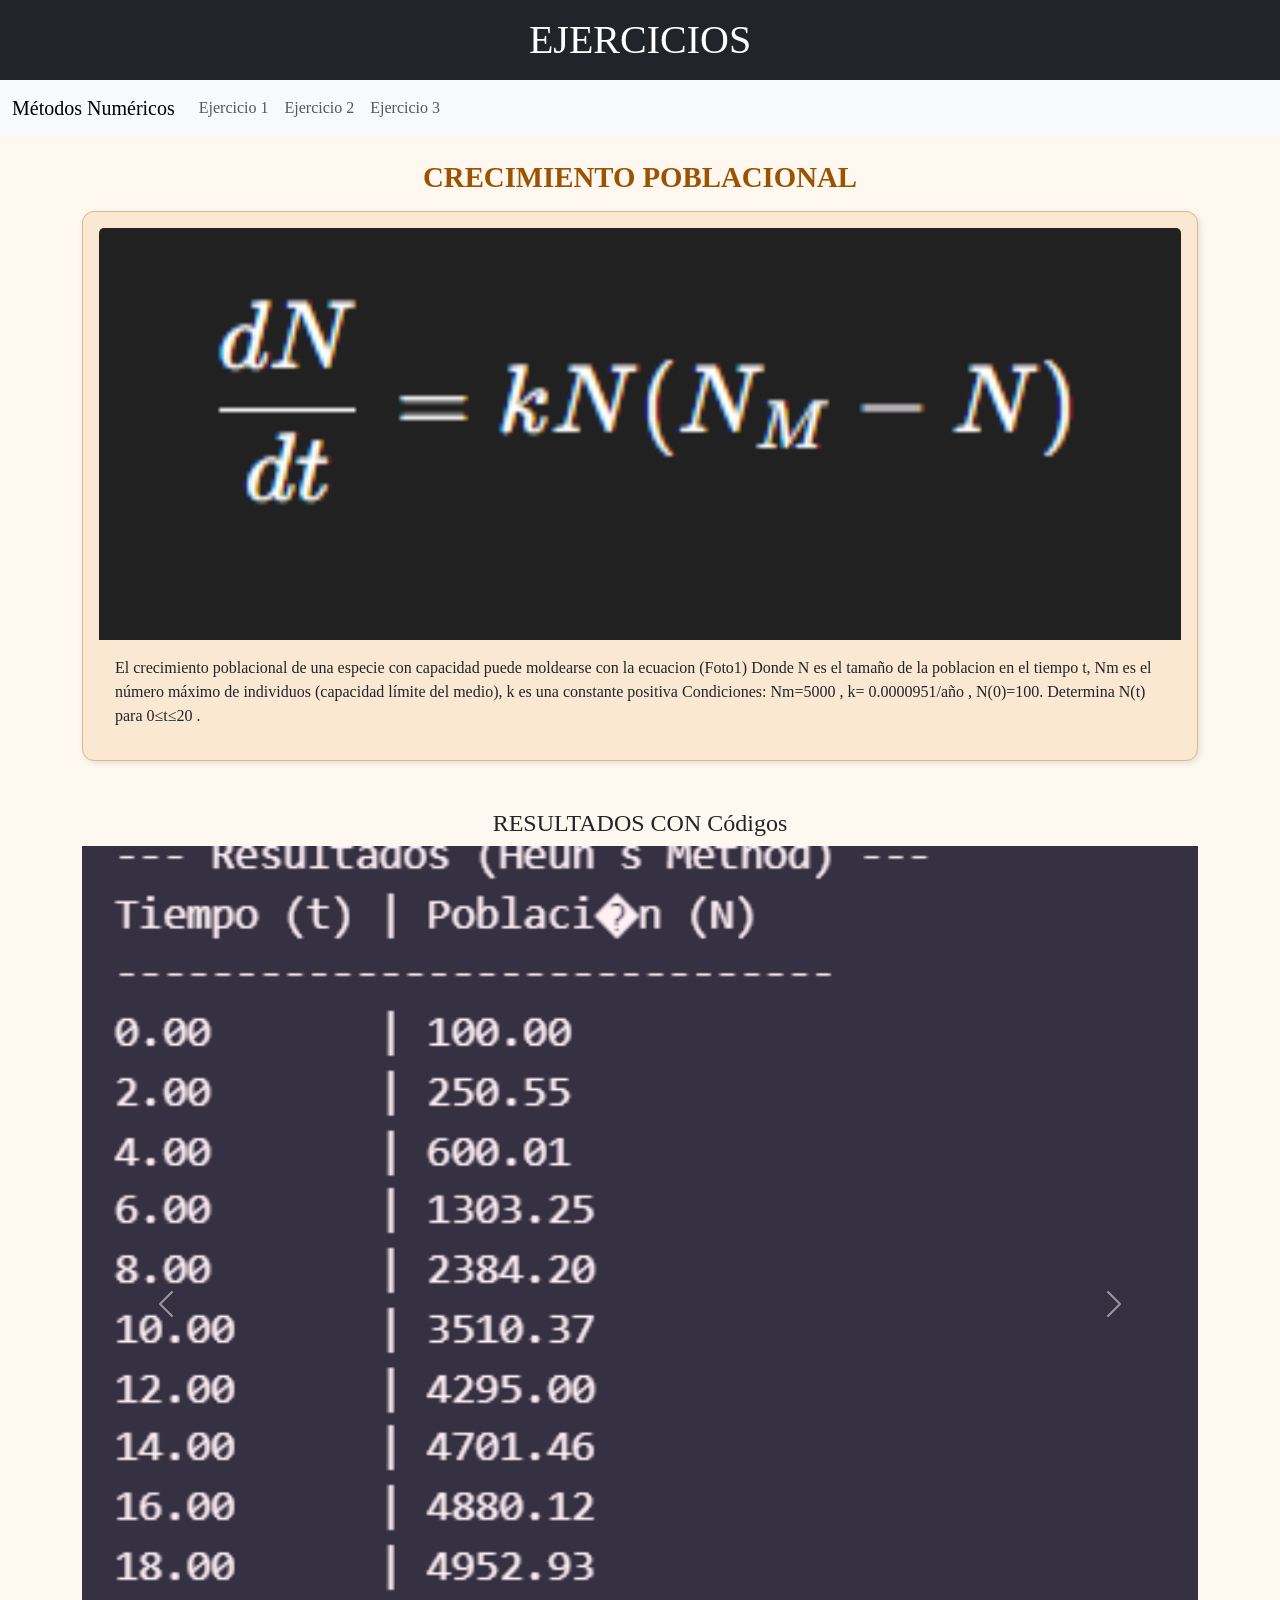
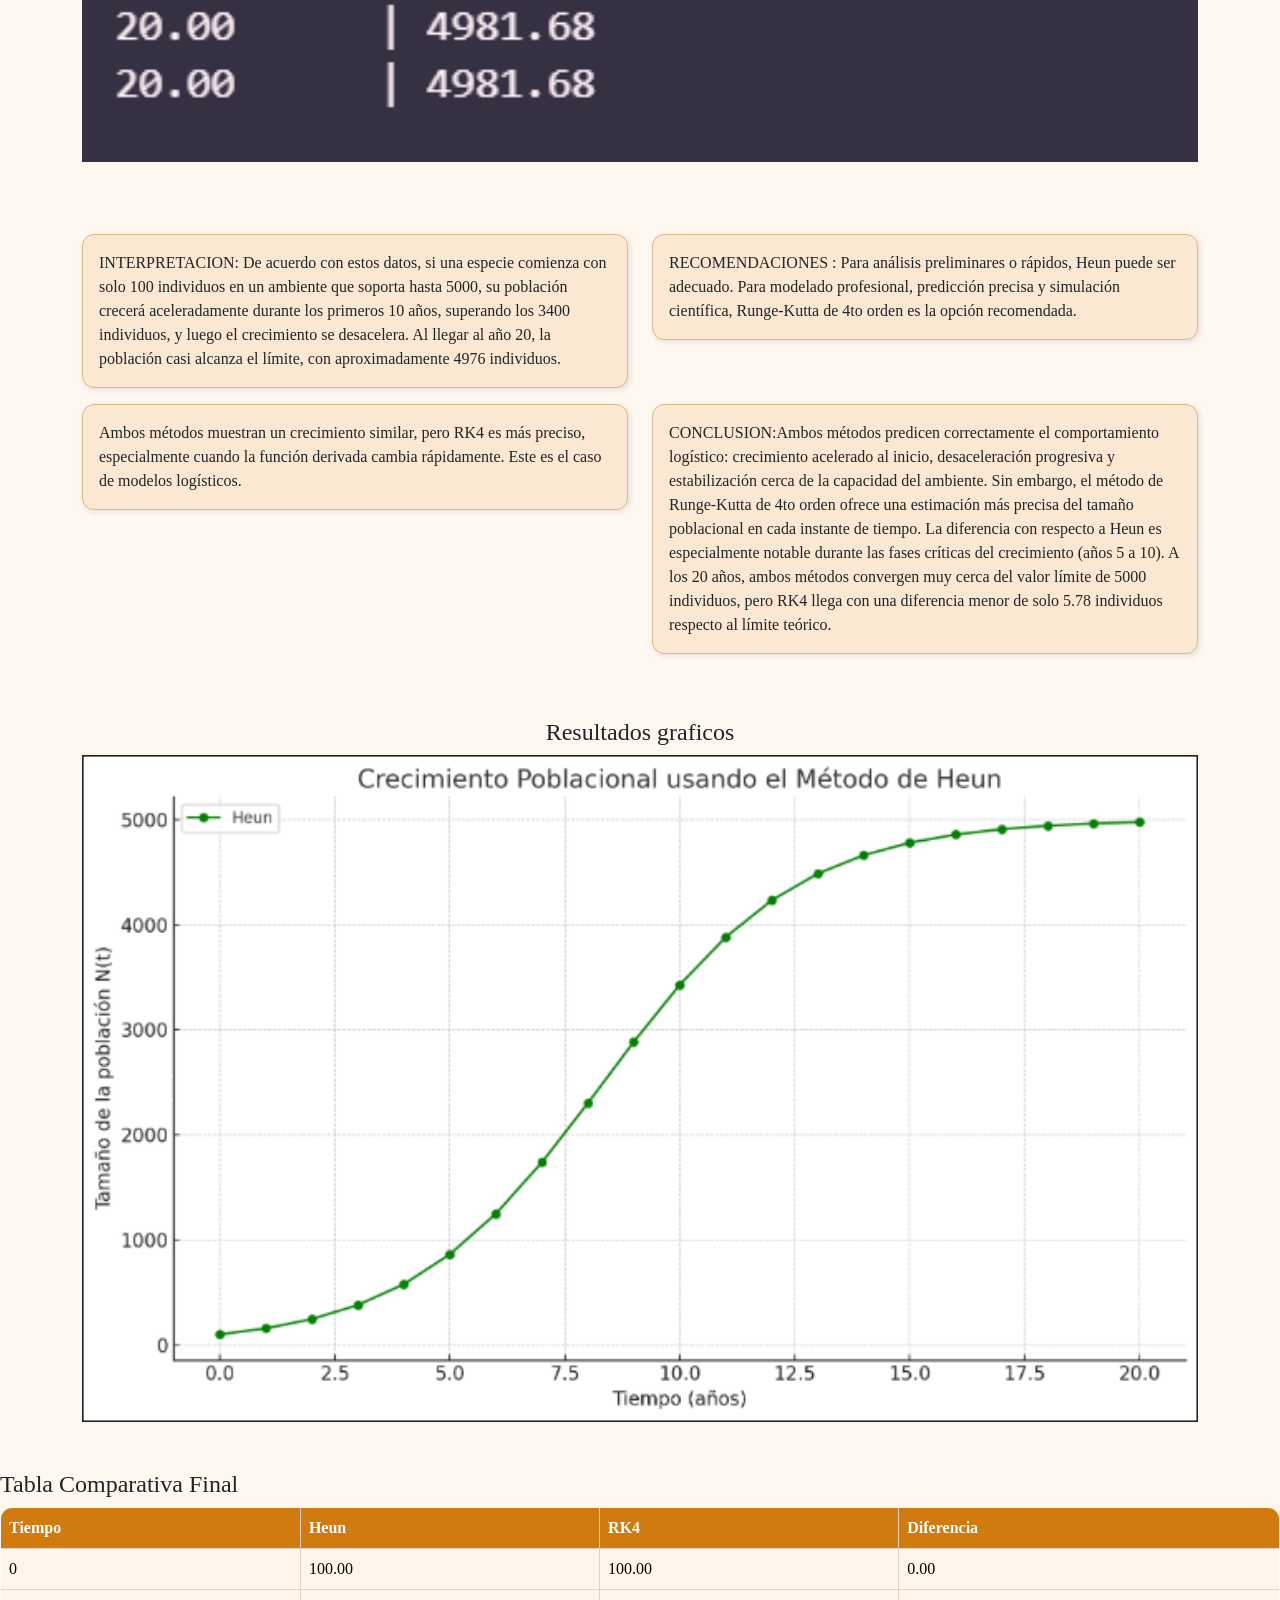
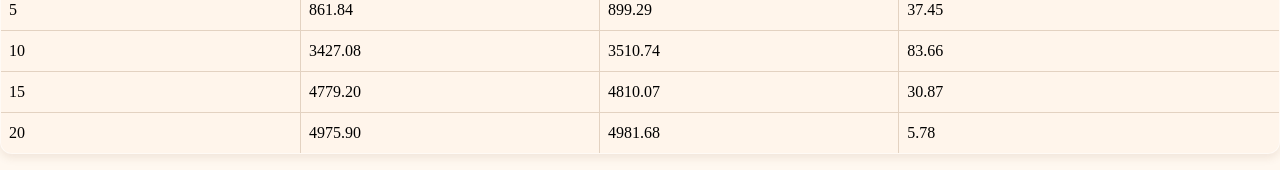
<file: EjerciciosDeMetodosNumericos/Index.html>
<!DOCTYPE html>
<html lang="es">
<head>
  <meta charset="UTF-8" />
  <meta name="viewport" content="width=device-width, initial-scale=1" />
  <title>Ejercicio1</title>
  <link rel="stylesheet" href="https://cdn.jsdelivr.net/npm/bootstrap@5.3.3/dist/css/bootstrap.min.css" />
  <link rel="stylesheet" href="Estilos/estilos.css" />
</head>
<body>
  <header class="bg-dark text-white text-center py-3">
    <h1 class="m-0">EJERCICIOS</h1>
  </header>

  <nav class="navbar navbar-expand-lg navbar-light bg-light sticky-top">
    <div class="container-fluid">
      <a class="navbar-brand" href="#">Métodos Numéricos</a>
      <div class="collapse navbar-collapse">
        <ul class="navbar-nav me-auto">
          <li class="nav-item"><a class="nav-link" href="Index.html">Ejercicio 1</a></li>
          <li class="nav-item"><a class="nav-link" href="ejercicio2.html">Ejercicio 2</a></li>
          <li class="nav-item"><a class="nav-link" href="ejercicio3.html">Ejercicio 3</a></li>
        </ul>
      </div>
    </div>
  </nav>

  <div class="container text-center mt-4">
    <h2 class="titulo-seccion">CRECIMIENTO POBLACIONAL</h2>
  </div>

  <div class="container mt-3">
    <div class="card card-custom">
      <img src="Img/Ej1.png" class="card-img-top" alt="Imagen ilustrativa" />
      <div class="card-body">
        <p class="card-text">El crecimiento poblacional de una especie con capacidad puede moldearse con la ecuacion (Foto1) 
          Donde N es el tamaño de la poblacion en el tiempo t, Nm es el número máximo de individuos (capacidad límite del medio), k es una constante positiva               
          Condiciones: Nm=5000 , k= 0.0000951/año , N(0)=100.
          Determina N(t) para 0≤t≤20 .


        </p>
      </div>
    </div>
  </div>

  <div class="container mt-5">
    <h4 class="text-center"> RESULTADOS CON Códigos</h4>
    <div id="carouselCodigo" class="carousel slide" data-bs-ride="carousel">
      <div class="carousel-inner">
        <div class="carousel-item active"><img src="Img/e1.png" class="d-block w-100" alt="Código"></div>
        <div class="carousel-item active"><img src="Img/re1.png" class="d-block w-100" alt="Código 1"></div>
        <div class="carousel-item"><img src="Img/Res1.png" class="d-block w-100" alt="Código 2"></div>
      </div>
      <button class="carousel-control-prev" type="button" data-bs-target="#carouselCodigo" data-bs-slide="prev">
        <span class="carousel-control-prev-icon"></span>
      </button>
      <button class="carousel-control-next" type="button" data-bs-target="#carouselCodigo" data-bs-slide="next">
        <span class="carousel-control-next-icon"></span>
      </button>
    </div>
  </div>

  <div class="container mt-5">
    <table class="table table-striped table-hover tabla-estilo">
      <thead><!-- Encabezados --></thead>
      <tbody><!-- Cuerpo de tabla --></tbody>
    </table>
  </div>

  <div class="container mt-4">
    <div class="row">
      <div class="col-md-6 mb-3"><div class="card card-custom">INTERPRETACION: De acuerdo con estos datos, si una especie comienza con solo 100 individuos en un ambiente que soporta hasta 5000, su población crecerá aceleradamente durante los primeros 10 años, superando los 3400 individuos, y luego el crecimiento se desacelera. Al llegar al año 20, la población casi alcanza el límite, con aproximadamente 4976 individuos.</div></div>
      <div class="col-md-6 mb-3"><div class="card card-custom">RECOMENDACIONES : Para análisis preliminares o rápidos, Heun puede ser adecuado.

Para modelado profesional, predicción precisa y simulación científica, Runge-Kutta de 4to orden es la opción recomendada.

 </div></div>
      <div class="col-md-6 mb-3"><div class="card card-custom">Ambos métodos muestran un crecimiento similar, pero RK4 es más preciso, especialmente cuando la función derivada cambia rápidamente. Este es el caso de modelos logísticos.

</div></div>
      <div class="col-md-6 mb-3"><div class="card card-custom">CONCLUSION:Ambos métodos predicen correctamente el comportamiento logístico: crecimiento acelerado al inicio, desaceleración progresiva y estabilización cerca de la capacidad del ambiente.

Sin embargo, el método de Runge-Kutta de 4to orden ofrece una estimación más precisa del tamaño poblacional en cada instante de tiempo. La diferencia con respecto a Heun es especialmente notable durante las fases críticas del crecimiento (años 5 a 10).

A los 20 años, ambos métodos convergen muy cerca del valor límite de 5000 individuos, pero RK4 llega con una diferencia menor de solo 5.78 individuos respecto al límite teórico.</div></div>
    </div>
  </div>

  <div class="container mt-5 mb-5">
    <h4 class="text-center">Resultados graficos </h4>
    <div id="carouselResultados" class="carousel slide" data-bs-ride="carousel">
      <div class="carousel-inner">
        <div class="carousel-item active"><img src="Img/g1.png" class="d-block w-100" alt="Resultado 1"></div>
        <div class="carousel-item"><img src="Img/GR1.png" class="d-block w-100" alt="Resultado 2"></div>
      </div>
      <button class="carousel-control-prev" type="button" data-bs-target="#carouselResultados" data-bs-slide="prev">
        <span class="carousel-control-prev-icon"></span>
      </button>
      <button class="carousel-control-next" type="button" data-bs-target="#carouselResultados" data-bs-slide="next">
        <span class="carousel-control-next-icon"></span>
      </button>
    </div>
  </div>
  <!-- INICIO: Tabla Comparativa Final -->
    <h4 class="mt-5">Tabla Comparativa Final</h4>
    <table class="table table-bordered tabla-estilo">
      <thead><tr><th>Tiempo</th><th>Heun</th><th>RK4</th><th>Diferencia</th></tr></thead>
      <tbody>
        <tr><td>0</td><td>100.00</td><td>100.00</td> <td>0.00</td></tr>
        <tr><td>5</td><td>861.84</td><td>899.29</td> <td>37.45</td></tr>
        <tr><td>10</td><td>3427.08</td><td>	3510.74</td> <td>83.66</td></tr>
        <tr><td>15</td><td>	4779.20</td><td>4810.07</td> <td>30.87</td></tr>
        <tr><td>20</td><td>4975.90</td><td>4981.68</td> <td>5.78</td></tr>
       
      </tbody>
    </table>
    <!-- FIN: Tabla Comparativa Final -->

  <script src="https://cdn.jsdelivr.net/npm/bootstrap@5.3.3/dist/js/bootstrap.bundle.min.js"></script>
</body>
</html>
</file>
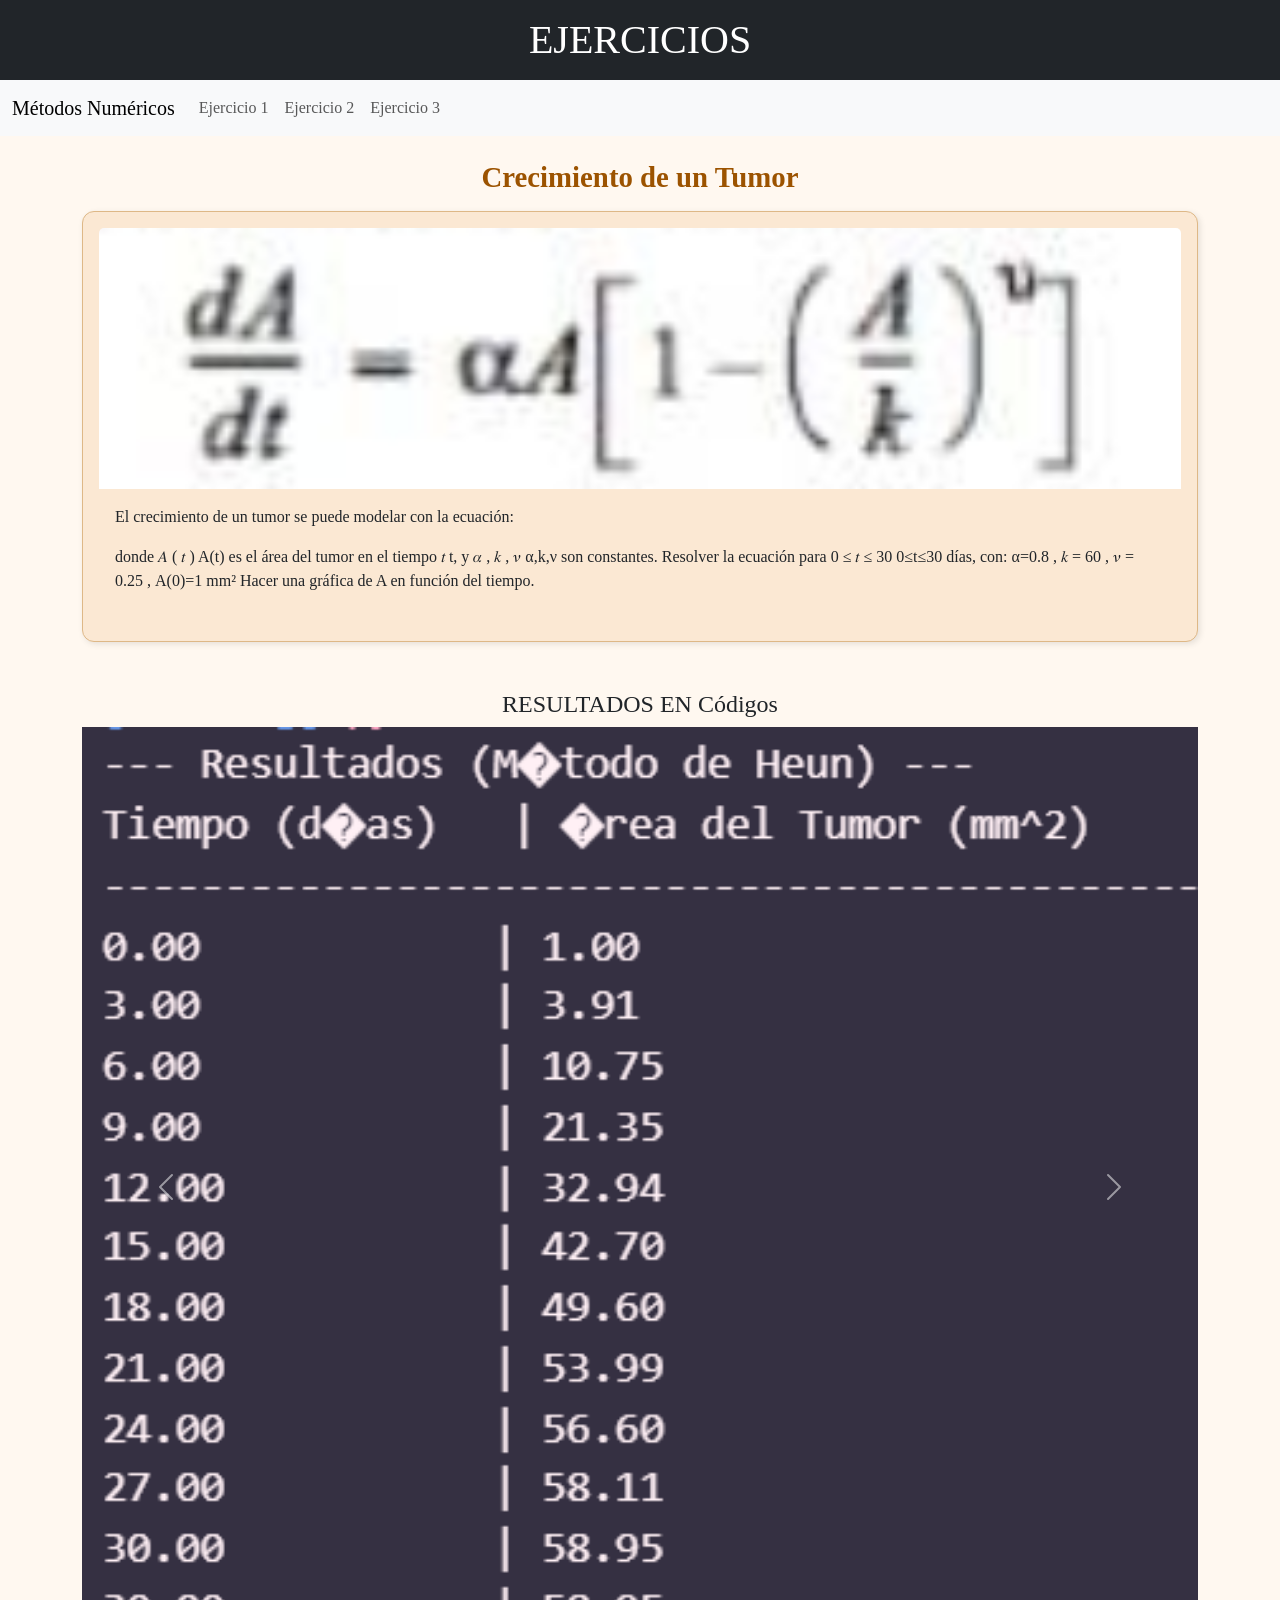
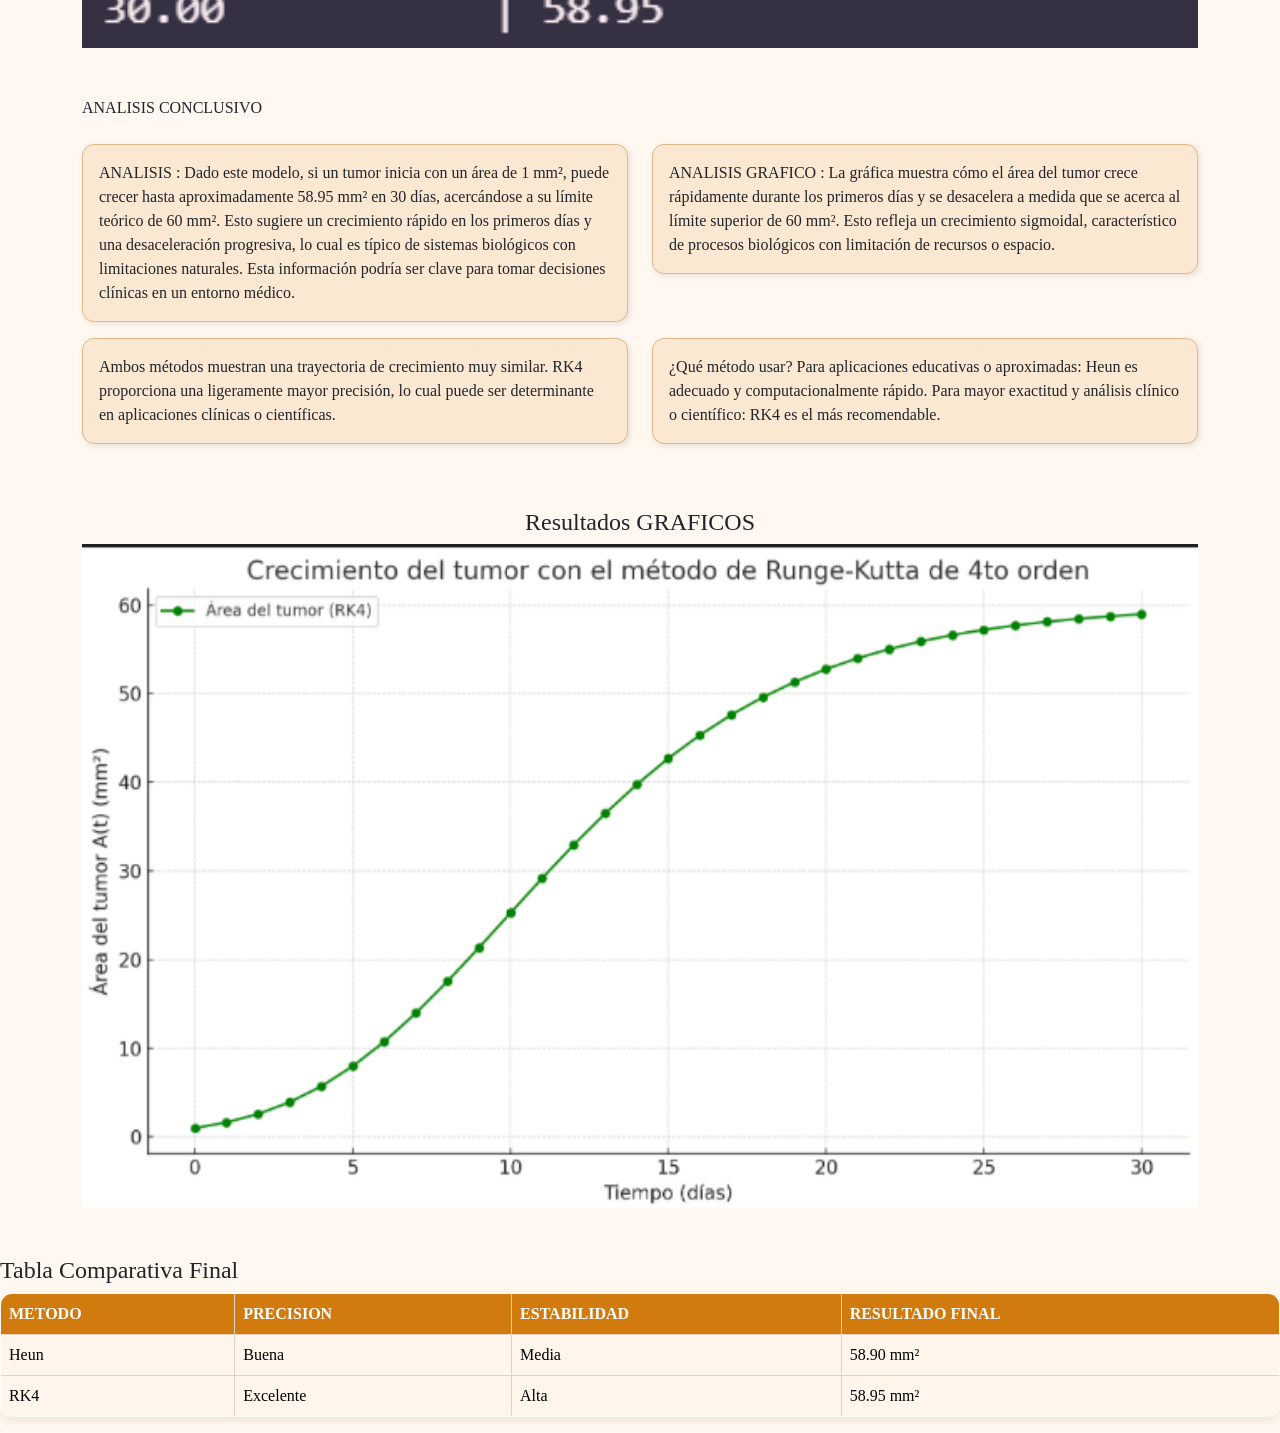
<file: EjerciciosDeMetodosNumericos/ejercicio2.html>
<!DOCTYPE html>
<html lang="es">
<head>
  <meta charset="UTF-8" />
  <meta name="viewport" content="width=device-width, initial-scale=1" />
  <title>Ejercicio2</title>
  <link rel="stylesheet" href="https://cdn.jsdelivr.net/npm/bootstrap@5.3.3/dist/css/bootstrap.min.css" />
  <link rel="stylesheet" href="Estilos/estilos.css" />
</head>
<body>
  <header class="bg-dark text-white text-center py-3">
    <h1 class="m-0">EJERCICIOS</h1>
  </header>

  <nav class="navbar navbar-expand-lg navbar-light bg-light sticky-top">
    <div class="container-fluid">
      <a class="navbar-brand" href="#">Métodos Numéricos</a>
      <div class="collapse navbar-collapse">
        <ul class="navbar-nav me-auto">
          <li class="nav-item"><a class="nav-link" href="Index.html">Ejercicio 1</a></li>
          <li class="nav-item"><a class="nav-link" href="ejercicio2.html">Ejercicio 2</a></li>
          <li class="nav-item"><a class="nav-link" href="ejercicio3.html">Ejercicio 3</a></li>
        </ul>
      </div>
    </div>
  </nav>

  <div class="container text-center mt-4">
    <h2 class="titulo-seccion">Crecimiento de un Tumor</h2>
  </div>

  <div class="container mt-3">
    <div class="card card-custom">
      <img src="Img/e2.png" class="card-img-top" alt="Imagen ilustrativa" />
      <div class="card-body">
        <p class="card-text">El crecimiento de un tumor se puede modelar con la ecuación: <p>donde 
𝐴
(
𝑡
)
A(t) es el área del tumor en el tiempo 
𝑡
t, y 
𝛼
,
𝑘
,
𝜈
α,k,ν son constantes. Resolver la ecuación para 
0
≤
𝑡
≤
30
0≤t≤30 días, con: α=0.8 , 

𝑘
=
60 , 
 

𝜈
=
0.25 , 


A(0)=1 mm² 

 

Hacer una gráfica de 
A en función del tiempo.

</p></p>
      </div>
    </div>
  </div>

  <div class="container mt-5">
    <h4 class="text-center"> RESULTADOS EN Códigos</h4>
    <div id="carouselCodigo" class="carousel slide" data-bs-ride="carousel">
      <div class="carousel-inner">
        <div class="carousel-item active"><img src="Img/image.png" class="d-block w-100" alt="Código "></div>
        <div class="carousel-item active"><img src="Img/Gr2.png" class="d-block w-100" alt="Código 1"></div>
        <div class="carousel-item"><img src="Img/gra2.png" class="d-block w-100" alt="Código 2"></div>
      </div>
      <button class="carousel-control-prev" type="button" data-bs-target="#carouselCodigo" data-bs-slide="prev">
        <span class="carousel-control-prev-icon"></span>
      </button>
      <button class="carousel-control-next" type="button" data-bs-target="#carouselCodigo" data-bs-slide="next">
        <span class="carousel-control-next-icon"></span>
      </button>
    </div>
  </div>

  <div class="container mt-5">
    <table class="table table-striped table-hover tabla-estilo">
      <thead>ANALISIS </thead>
      <tbody>CONCLUSIVO</tbody>
    </table>
  </div>

  <div class="container mt-4">
    <div class="row">
      <div class="col-md-6 mb-3"><div class="card card-custom">ANALISIS : Dado este modelo, si un tumor inicia con un área de 1 mm², puede crecer hasta aproximadamente 58.95 mm² en 30 días, acercándose a su límite teórico de 60 mm². Esto sugiere un crecimiento rápido en los primeros días y una desaceleración progresiva, lo cual es típico de sistemas biológicos con limitaciones naturales. Esta información podría ser clave para tomar decisiones clínicas en un entorno médico.</div></div>
      <div class="col-md-6 mb-3"><div class="card card-custom">ANALISIS GRAFICO : La gráfica muestra cómo el área del tumor crece rápidamente durante los primeros días y se desacelera a medida que se acerca al límite superior de 60 mm². Esto refleja un crecimiento sigmoidal, característico de procesos biológicos con limitación de recursos o espacio.

</div></div>
      <div class="col-md-6 mb-3"><div class="card card-custom">Ambos métodos muestran una trayectoria de crecimiento muy similar. RK4 proporciona una ligeramente mayor precisión, lo cual puede ser determinante en aplicaciones clínicas o científicas.</div></div>
      <div class="col-md-6 mb-3"><div class="card card-custom">¿Qué método usar?
Para aplicaciones educativas o aproximadas: Heun es adecuado y computacionalmente rápido.

Para mayor exactitud y análisis clínico o científico: RK4 es el más recomendable.

</div></div>
    </div>
  </div>

  <div class="container mt-5 mb-5">
    <h4 class="text-center">Resultados GRAFICOS </h4>
    <div id="carouselResultados" class="carousel slide" data-bs-ride="carousel">
      <div class="carousel-inner">
        <div class="carousel-item active"><img src="Img/H2.png" class="d-block w-100" alt="Resultado 1"></div>
        <div class="carousel-item"><img src="Img/ra2.png" class="d-block w-100" alt="Resultado 2"></div>
      </div>
      <button class="carousel-control-prev" type="button" data-bs-target="#carouselResultados" data-bs-slide="prev">
        <span class="carousel-control-prev-icon"></span>
      </button>
      <button class="carousel-control-next" type="button" data-bs-target="#carouselResultados" data-bs-slide="next">
        <span class="carousel-control-next-icon"></span>
      </button>
    </div>
  </div>
  <!-- INICIO: Tabla Comparativa Final -->
    <h4 class="mt-5">Tabla Comparativa Final</h4>
    <table class="table table-bordered tabla-estilo">
      <thead><tr><th>METODO</th><th>PRECISION</th><th>ESTABILIDAD</th><th>RESULTADO FINAL</th></tr></thead>
      <tbody>
        <tr><td>Heun</td><td>Buena</td><td>Media</td> <td>58.90 mm²</td></tr>
        <tr><td>RK4</td><td>Excelente</td><td>  Alta</td> <td>58.95 mm²</td></tr>
        
      </tbody>
    </table>
    <!-- FIN: Tabla Comparativa Final -->

  <script src="https://cdn.jsdelivr.net/npm/bootstrap@5.3.3/dist/js/bootstrap.bundle.min.js"></script>
</body>
</html>
</file>
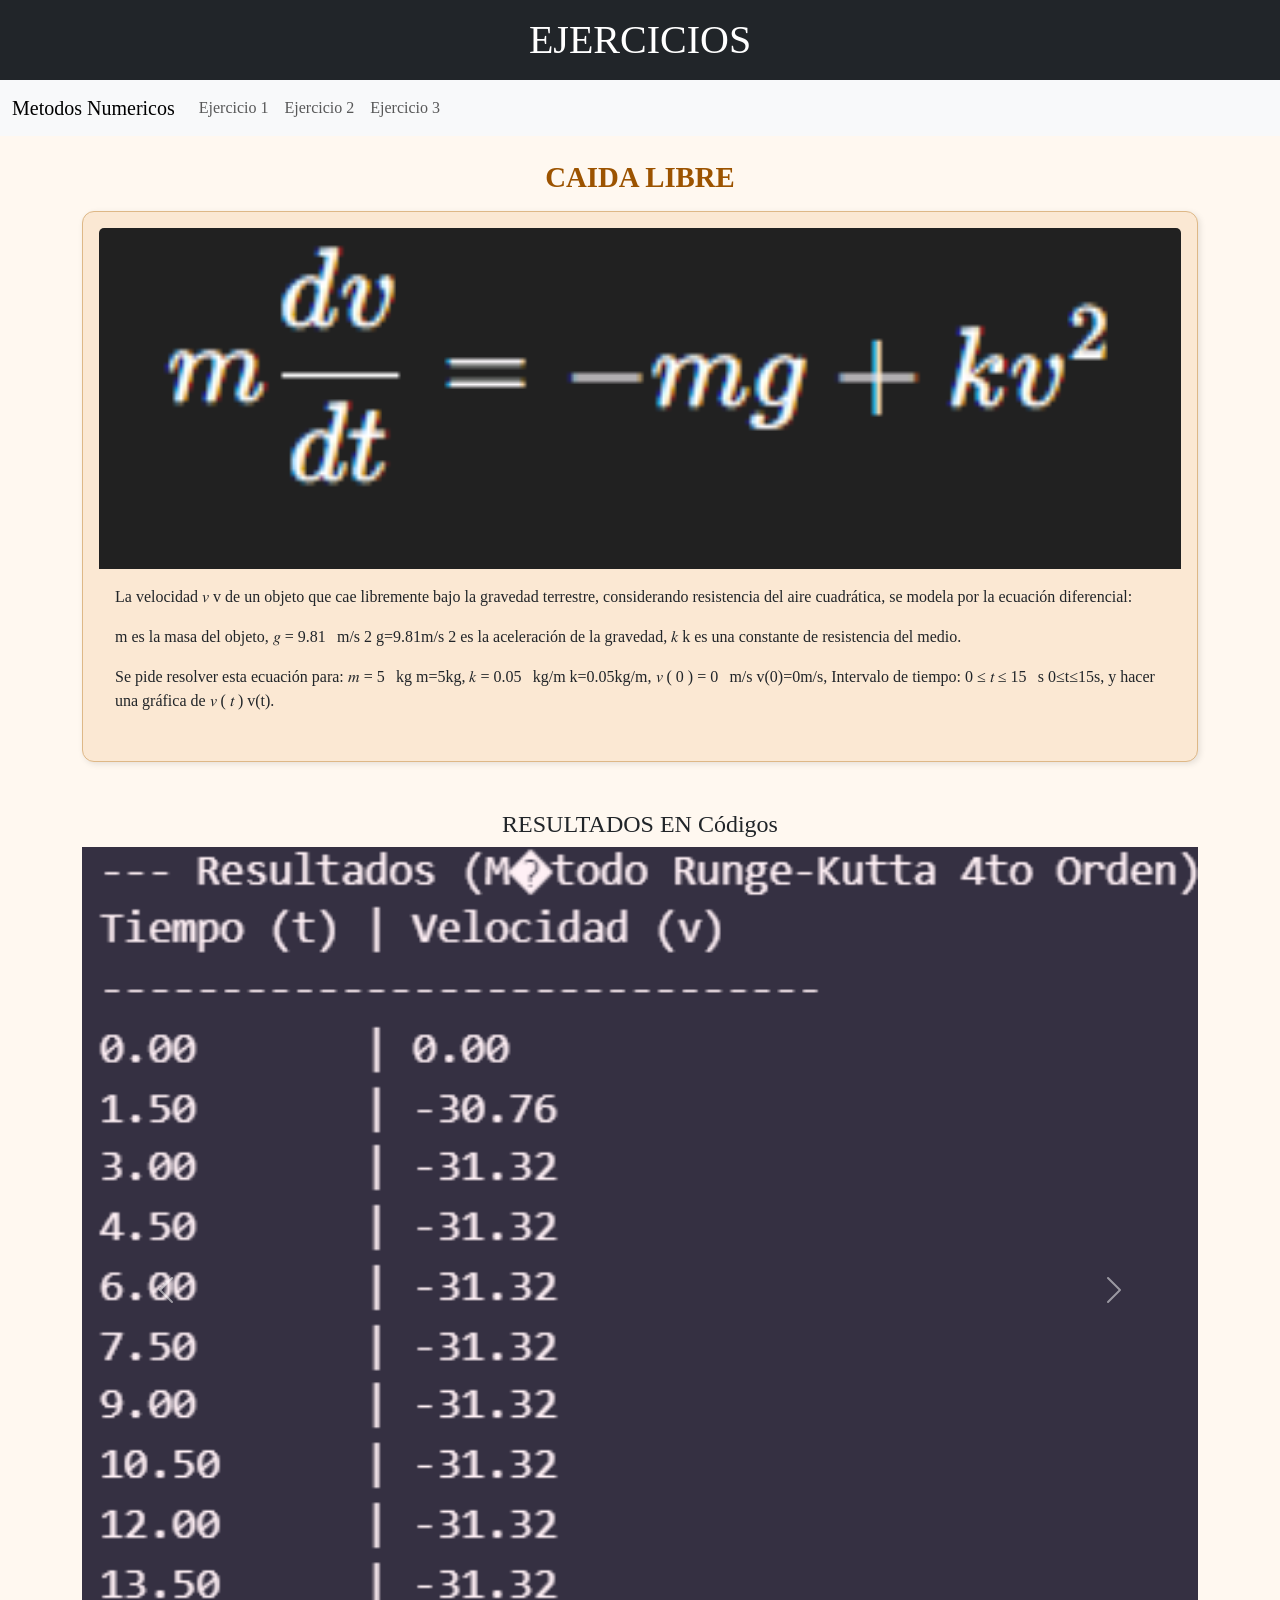
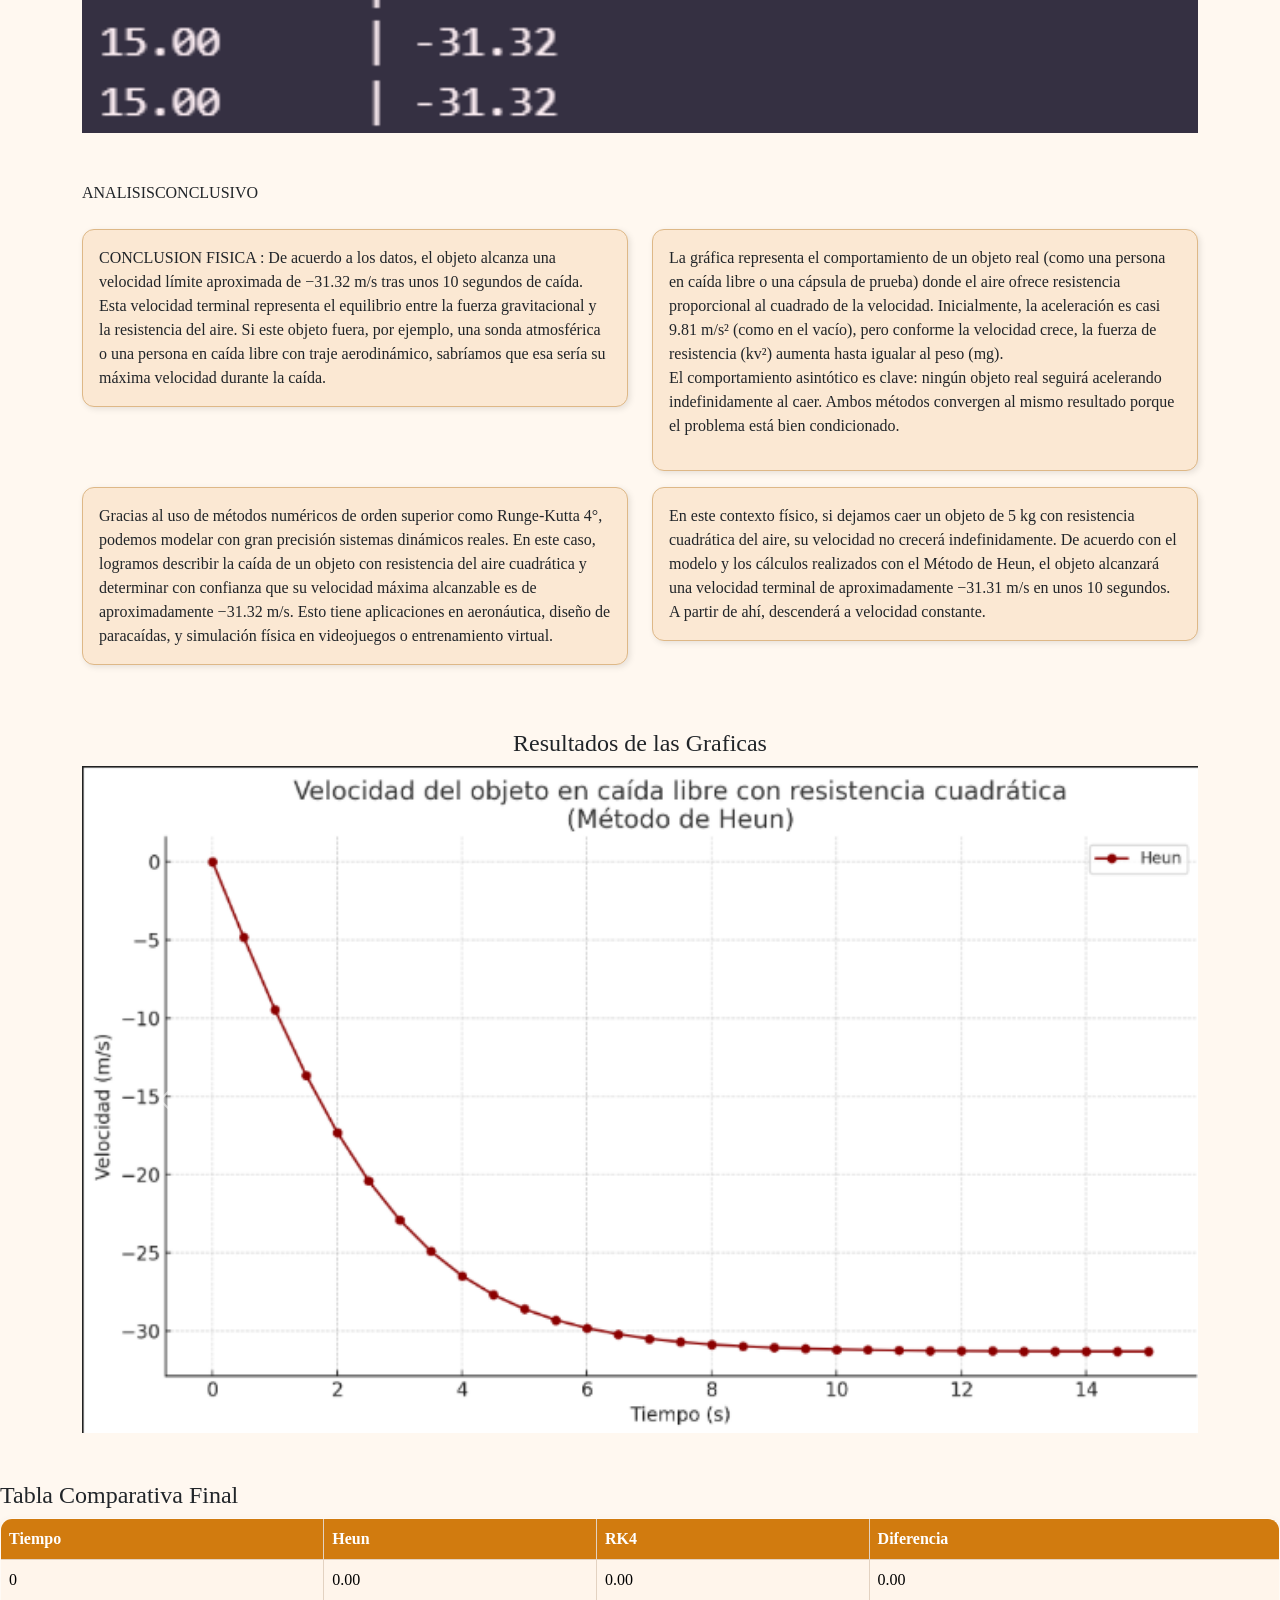
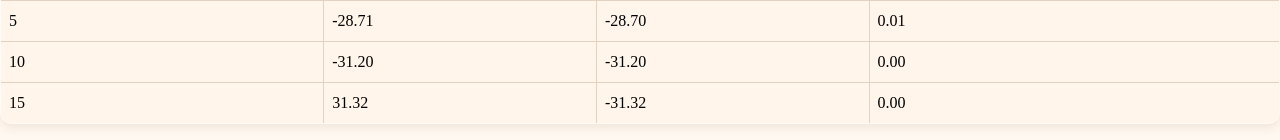
<file: EjerciciosDeMetodosNumericos/ejercicio3.html>
<!DOCTYPE html>
<html lang="es">
<head>
  <meta charset="UTF-8" />
  <meta name="viewport" content="width=device-width, initial-scale=1" />
  <title>ejercicio3</title>
  <link rel="stylesheet" href="https://cdn.jsdelivr.net/npm/bootstrap@5.3.3/dist/css/bootstrap.min.css" />
  <link rel="stylesheet" href="Estilos/estilos.css" />
</head>
<body>
  <header class="bg-dark text-white text-center py-3">
    <h1 class="m-0">EJERCICIOS</h1>
  </header>

  <nav class="navbar navbar-expand-lg navbar-light bg-light sticky-top">
    <div class="container-fluid">
      <a class="navbar-brand" href="#">Metodos Numericos</a>
      <div class="collapse navbar-collapse">
        <ul class="navbar-nav me-auto">
          <li class="nav-item"><a class="nav-link" href="Index.html">Ejercicio 1</a></li>
          <li class="nav-item"><a class="nav-link" href="ejercicio2.html">Ejercicio 2</a></li>
          <li class="nav-item"><a class="nav-link" href="ejercicio3.html">Ejercicio 3</a></li>
        </ul>
      </div>
    </div>
  </nav>

  <div class="container text-center mt-4">
    <h2 class="titulo-seccion">CAIDA LIBRE</h2>
  </div>

  <div class="container mt-3">
    <div class="card card-custom">
      <img src="Img/Ej3.png" class="card-img-top" alt="Imagen ilustrativa" />
      <div class="card-body">
        <p class="card-text">La velocidad 
𝑣
v de un objeto que cae libremente bajo la gravedad terrestre, considerando resistencia del aire cuadrática, se modela por la ecuación diferencial: <P>m es la masa del objeto,

𝑔
=
9.81
 
m/s
2
g=9.81m/s 
2
  es la aceleración de la gravedad,

𝑘
k es una constante de resistencia del medio.</P> <p>Se pide resolver esta ecuación para:

𝑚
=
5
 
kg
m=5kg,

𝑘
=
0.05
 
kg/m
k=0.05kg/m,

𝑣
(
0
)
=
0
 
m/s
v(0)=0m/s,

Intervalo de tiempo: 
0
≤
𝑡
≤
15
 
s
0≤t≤15s,

y hacer una gráfica de 
𝑣
(
𝑡
)
v(t).



</p>
</p>
      </div>
    </div>
  </div>

  <div class="container mt-5">
    <h4 class="text-center"> RESULTADOS EN Códigos</h4>
    <div id="carouselCodigo" class="carousel slide" data-bs-ride="carousel">
      <div class="carousel-inner">
        <div class="carousel-item active"><img src="Img/image copy 2.png" class="d-block w-100" alt="Código 1"></div>
        <div class="carousel-item"><img src="Img/image copy.png" class="d-block w-100" alt="Código 2"></div>
      </div>
      <button class="carousel-control-prev" type="button" data-bs-target="#carouselCodigo" data-bs-slide="prev">
        <span class="carousel-control-prev-icon"></span>
      </button>
      <button class="carousel-control-next" type="button" data-bs-target="#carouselCodigo" data-bs-slide="next">
        <span class="carousel-control-next-icon"></span>
      </button>
    </div>
  </div>

  <div class="container mt-5">
    <table class="table table-striped table-hover tabla-estilo">
      <thead>ANALISIS</thead>
      <tbody>CONCLUSIVO</tbody>
    </table>
  </div>

  <div class="container mt-4">
    <div class="row">
      <div class="col-md-6 mb-3"><div class="card card-custom">CONCLUSION FISICA : De acuerdo a los datos, el objeto alcanza una velocidad límite aproximada de −31.32 m/s tras unos 10 segundos de caída. Esta velocidad terminal representa el equilibrio entre la fuerza gravitacional y la resistencia del aire. Si este objeto fuera, por ejemplo, una sonda atmosférica o una persona en caída libre con traje aerodinámico, sabríamos que esa sería su máxima velocidad durante la caída.</div></div>
      <div class="col-md-6 mb-3"><div class="card card-custom">La gráfica representa el comportamiento de un objeto real (como una persona en caída libre o una cápsula de prueba) donde el aire ofrece resistencia proporcional al cuadrado de la velocidad. Inicialmente, la aceleración es casi 9.81 m/s² (como en el vacío), pero conforme la velocidad crece, la fuerza de resistencia (kv²) aumenta hasta igualar al peso (mg). <p>El comportamiento asintótico es clave: ningún objeto real seguirá acelerando indefinidamente al caer. Ambos métodos convergen al mismo resultado porque el problema está bien condicionado.

</p></div></div>
      <div class="col-md-6 mb-3"><div class="card card-custom">Gracias al uso de métodos numéricos de orden superior como Runge-Kutta 4°, podemos modelar con gran precisión sistemas dinámicos reales. En este caso, logramos describir la caída de un objeto con resistencia del aire cuadrática y determinar con confianza que su velocidad máxima alcanzable es de aproximadamente −31.32 m/s. Esto tiene aplicaciones en aeronáutica, diseño de paracaídas, y simulación física en videojuegos o entrenamiento virtual.</div></div>
      <div class="col-md-6 mb-3"><div class="card card-custom">En este contexto físico, si dejamos caer un objeto de 5 kg con resistencia cuadrática del aire, su velocidad no crecerá indefinidamente. De acuerdo con el modelo y los cálculos realizados con el Método de Heun, el objeto alcanzará una velocidad terminal de aproximadamente −31.31 m/s en unos 10 segundos. A partir de ahí, descenderá a velocidad constante.</div></div>
    </div>
  </div>

  <div class="container mt-5 mb-5">
    <h4 class="text-center">Resultados de las Graficas</h4>
    <div id="carouselResultados" class="carousel slide" data-bs-ride="carousel">
      <div class="carousel-inner">
        <div class="carousel-item active"><img src="Img/image copy 3.png" class="d-block w-100" alt="Resultado 1"></div>
        <div class="carousel-item"><img src="Img/image copy 4.png" class="d-block w-100" alt="Resultado 2"></div>
      </div>
      <button class="carousel-control-prev" type="button" data-bs-target="#carouselResultados" data-bs-slide="prev">
        <span class="carousel-control-prev-icon"></span>
      </button>
      <button class="carousel-control-next" type="button" data-bs-target="#carouselResultados" data-bs-slide="next">
        <span class="carousel-control-next-icon"></span>
      </button>
    </div>
  </div>
  <!-- INICIO: Tabla Comparativa Final -->
    <h4 class="mt-5">Tabla Comparativa Final</h4>
    <table class="table table-bordered tabla-estilo">
      <thead><tr><th>Tiempo</th><th>Heun</th><th>RK4</th><th>Diferencia</th></tr></thead>
      <tbody>
        <tr><td>0</td><td>0.00</td><td>0.00</td> <td>0.00</td></tr>
        <tr><td>5</td><td>-28.71</td><td>-28.70</td> <td>0.01</td></tr>
        <tr><td>10</td><td>-31.20</td><td>-31.20</td> <td>0.00</td></tr>
        <tr><td>15</td><td>	31.32</td><td>-31.32</td> <td>0.00</td></tr>
        
      </tbody>
    </table>
    <!-- FIN: Tabla Comparativa Final -->

  <script src="https://cdn.jsdelivr.net/npm/bootstrap@5.3.3/dist/js/bootstrap.bundle.min.js"></script>
</body>
</html>
</file>
<file: EjerciciosDeMetodosNumericos/Estilos/estilos.css>
body {
  font-family: 'Times New Roman', serif;
  background-color: #fff8f0;
}

.card-custom {
  /**background-color: #f9e8d0;
  border-radius: 12px;
  box-shadow: 0 4px 8px rgba(211, 169, 111, 0.947);

  padding: 1rem;*/

  background-color: #fbe8d3;
  border: 1px solid #deb887;
  border-radius: 12px;
  box-shadow: 2px 2px 6px rgba(0,0,0,0.1);
  padding: 1rem;
}
.titulo-seccion {
  font-family: 'Times New Roman', serif;
  font-size: 1.8rem;
  color: #aa581d;
}
.tabla-estilo {
  background-color: #f0c36a;
}
/* Tabla Comparativa Estética */
.tabla-estilo {
  border: 1px solid #e3d2c1;
  background-color: #fffaf5;
  font-family: 'Times New Roman', serif;
  box-shadow: 0 4px 8px rgba(120, 70, 30, 0.1);
  border-radius: 12px;
  overflow: hidden;
}

.tabla-estilo th {
  background-color: #d17b0f;
  color: white;
  font-weight: bold;
}

.tabla-estilo td {
  background-color: #fff5eb;
}

.titulo-seccion {
  font-family: 'Georgia', serif;
  color: #9c5300;
  font-weight: bold;
}
</file>
